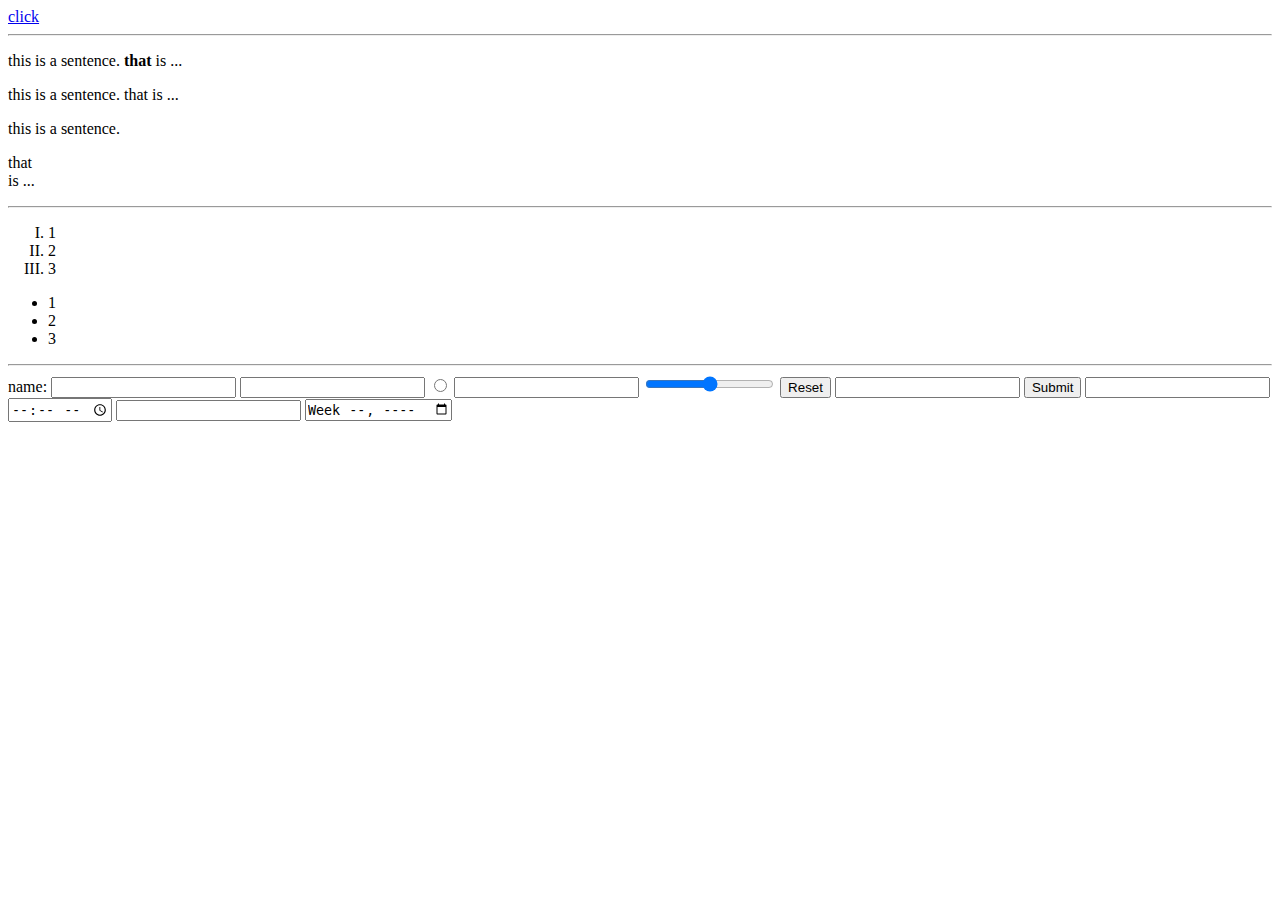
<file: basic/html-basic/index.html>
<!DOCTYPE html>
<html lang="en">
<head>
    <meta charset="UTF-8">
    <meta http-equiv="X-UA-Compatible" content="IE=edge">
    <meta name="viewport" content="width=device-width, initial-scale=1.0">
    <title>Document</title>
</head>
<body>
    <!-- link -->
    <a href="https://google.com" target="_top">click</a>
    <hr>
    <!-- content -->
    <p>this is a sentence. <b>that</b> is ... </p>
    <p>this is a sentence. <span>that</span> is ... </p>
    <p>this is a sentence. <div>that</div> is ... </p>
    <hr>
    <!-- list -->
    <ol type="I" reverse>
        <li>1</li>
        <li>2</li>
        <li>3</li>
    </ol>
    <ul>
        <li>1</li>
        <li>2</li>
        <li>3</li>
    </ul>
    <hr>
    <!-- input -->
    <label for="iName">name: </label>
    <input id="iName" type="text">
    <input id="iName" type="number">
    <input id="iName" type="radio">
    <input id="iName" type="password">
    <input id="iName" type="range">
    <input id="iName" type="reset">
    <input id="iName" type="search">
    <input id="iName" type="submit">
    <input id="iName" type="tel">
    <input id="iName" type="time">
    <input id="iName" type="url">
    <input id="iName" type="week">
</body>
</html>
</file>
